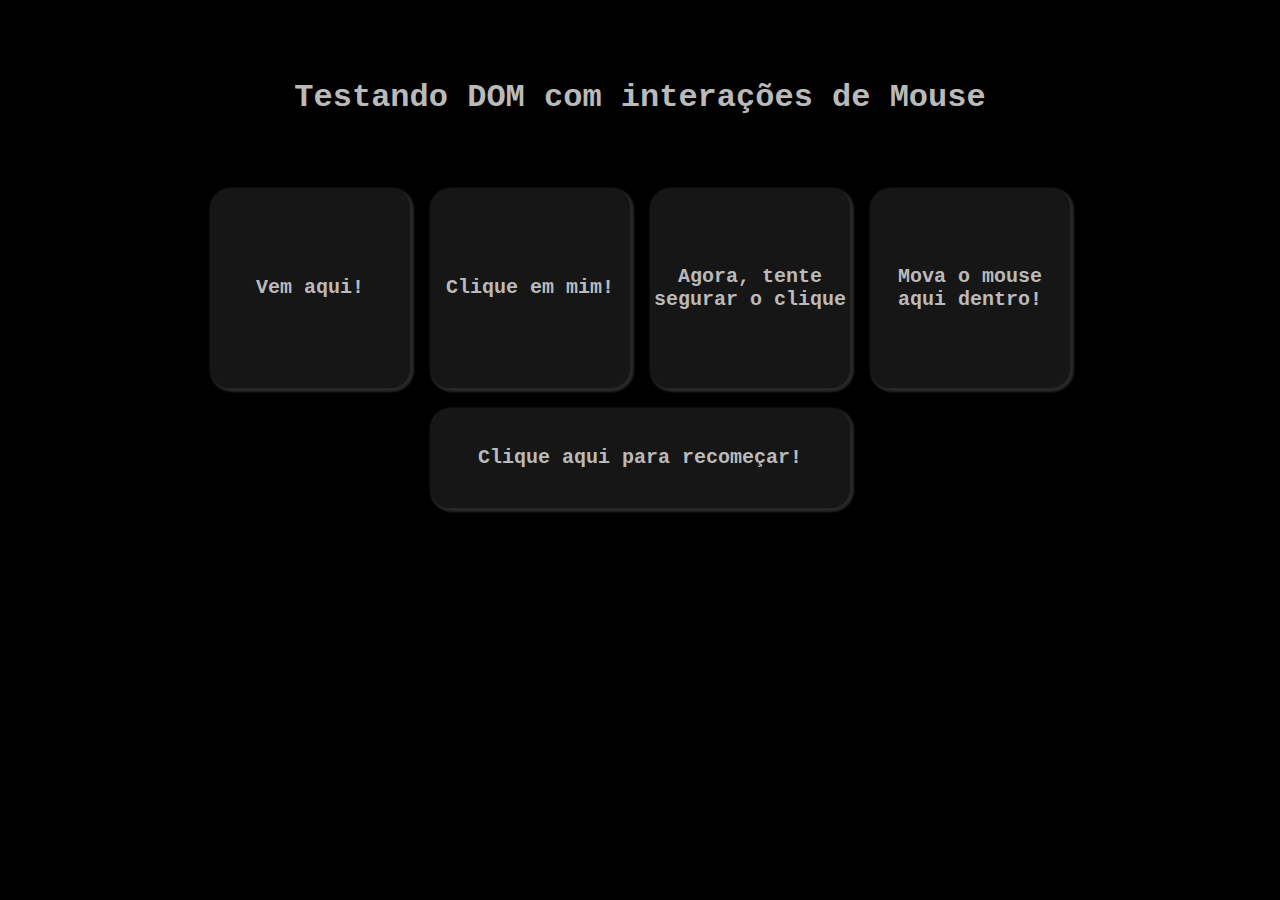
<file: Exercicio_01/ex01.html>
<!DOCTYPE html>
<html lang="pt-br">
<head>
    <meta charset="UTF-8">
    <meta http-equiv="X-UA-Compatible" content="IE=edge">
    <meta name="viewport" content="width=device-width, initial-scale=1.0">
    <title>Exercício 01 - Curso em Vídeo - JavaScript</title>
    <link rel="stylesheet" href="ex01.css">
</head>
<body>
<header>
    <h1>Testando DOM com interações de Mouse</h1>
</header>
<main>

    <div class="row">
        <div onmouseenter="entrou()" onmouseleave="saiu()" class="bloco">
            <p id="bloco1">Vem aqui!</p>
        </div>

        <div  onclick="clicou()" class="bloco">
            <p id="bloco2">Clique em mim!</p>
        </div>

        <div onmousedown="segurou()" onmouseup="soltou()" class="bloco">
            <p id="bloco3">Agora, tente segurar o clique</p>
        </div>

        <div onmousemove="moveu()" onmouseleave="saiu2()" class="bloco">
            <p id="bloco4">Mova o mouse aqui dentro!</p>
        </div>
    </div>

    <div>
        <div class="bloco refresh" onclick="refresh()">
            <p>Clique aqui para recomeçar!</p>
        </div>
    </div>

</main>
    <script src="ex01.js"></script>
</body>
</html>
</file>
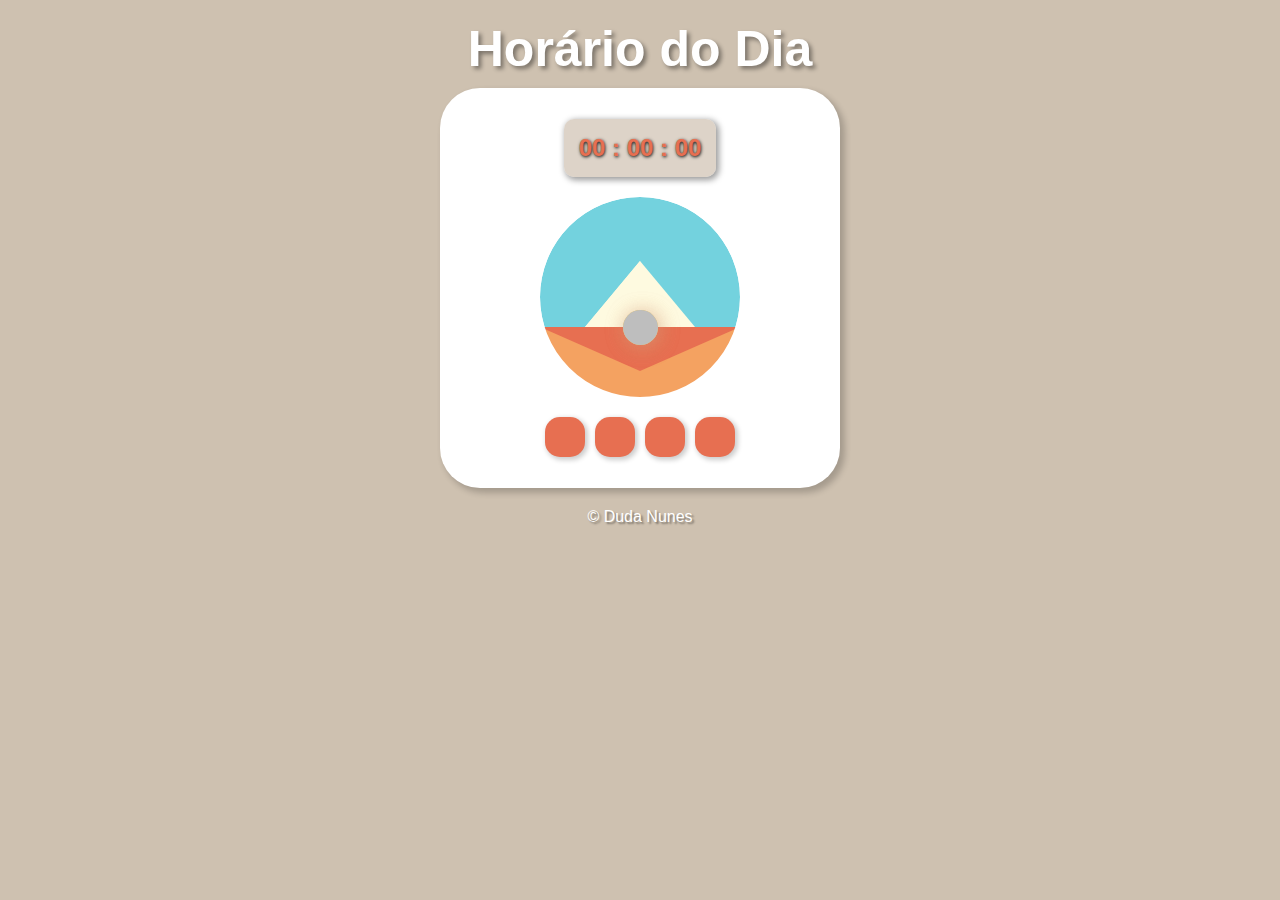
<file: Exercício 02/ex02.html>
<!DOCTYPE html>
<html lang="pt-br">
<head>
    <meta charset="UTF-8">
    <meta http-equiv="X-UA-Compatible" content="IE=edge">
    <meta name="viewport" content="width=device-width, initial-scale=1.0">
    <title>Exercício 02 - Curso em Vídeo - JavaScript</title>
    <link href='https://css.gg/play-button.css' rel='stylesheet'>
    <link href='https://css.gg/play-pause.css' rel='stylesheet'>
    <link href='https://css.gg/play-track-next.css' rel='stylesheet'>
    <link href='https://css.gg/play-forwards.css' rel='stylesheet'>
    <link rel="stylesheet" href="ex02.css">
</head>
<body>

    <header>
        <h1>Horário do Dia</h1>
    </header>

    <section class="center">
        <div class="texto_horas">
            <h2>00 : 00 : 00</h2>
        </div>
        <div class="ceu">
            <div class="borda"></div>
            <div class="areia"></div>
            <div class="piramide_esquerda"></div>
            <div class="piramide_direita"></div>
            <div class="sol"></div>
            <div class="lua"></div>
            <div class="sombra"></div>
        </div>
        <div class="botoes">
            <button onclick="pause()" class="btn btn_pause"><i class="gg-play-pause"></i></button>
            <button onclick="play()" class="btn btn_play"><i class="gg-play-button"></i></button>
            <button onclick="play_x2()" class="btn btn_x2"><i class="gg-play-track-next"></i></button>
            <button onclick="play_x3()" class="btn btn_x3"><i class="gg-play-forwards"></i></button>
        </div>
    </section>

    <footer>
        <p>&copy; Duda Nunes</p>
    </footer>

    <script src="ex02.js"></script>
</body>
</html>
</file>
<file: Exercicio_01/ex01.css>
body{
    background-color: rgb(0, 0, 0);
    display: flex;
    flex-flow: column;
    justify-content: center;
    align-content: center;
    align-items: center;
}

header{
    text-align: center;
    margin-top:50px;
}

h1{
    color: rgb(187, 186, 186);
    font-family: 'Courier New', Courier, monospace;
    user-select: none;
}

main{
    display:flex;
    flex-flow: column;
    gap:20px;
    justify-content: center;
    margin-top:50px;
    align-items: center;
    width: fit-content;
}

.row{
    display: flex;
    flex-flow: row;
    gap:20px;
    justify-content: center;
    flex-wrap: wrap;
}

.bloco{
    height: 200px;
    width: 200px;
    background-color: rgba(39, 39, 39, 0.555);
    border-radius: 20px;
    display:flex;
    justify-content: center;
    align-items: center;
    box-shadow: 2px 2px 2px 2px rgba(39, 39, 39, 1);
    transition: linear 0.2s;
}

p{
    font-family: 'Courier New', Courier, monospace;
    font-weight: 600;
    color: rgb(187, 186, 186);
    font-size: 20px;
    text-align: center;
    user-select: none;
}

.refresh{
    width: 420px;
    height: 100px;
    padding: 0px 10px 0px 10px;
    box-sizing: border-box;
}

.bloco:hover{
    cursor: pointer;
    background-color: rgb(0, 156, 104);
}
.bloco:hover>p{
    color: black;
}
</file>
<file: Exercício 02/ex02.css>
* {
	margin: 0;
	padding: 0;
	border: none;
}

:root{
    --cor_section:#fff;
    /* Importante deixar o valor como 3 números e não como rgb ou rgba */
    --cor_body: 206, 193, 176;
    --cor_h1:#fff;
    --cor_h2:#e76f51;
    --cor_btn:#e76f51;
    --cor_btn_hover:#b45841;

    --cor_ceu_dia:#73d2de;
    --cor_ceu_tarde:#deb073;
    --cor_ceu_noite:#00233a;

    --cor_areia_dia:#f4a261;
    --cor_areia_tarde:#f4a261;
    --cor_areia_noite:#f4a261;

    --cor_sombra_dia:#e76f51;
    --cor_sombra_tarde:#e76f51;
    --cor_sombra_noite:#e76f51;

    --cor_piramide_esquerda_dia:#fefae0;
    --cor_piramide_esquerda_tarde:#fefae0;
    --cor_piramide_esquerda_noite:#fefae0;

    --cor_piramide_direita_dia:#fefae0;
    --cor_piramide_direita_tarde:#fefae0;
    --cor_piramide_direita_noite:#fefae0;

    --cor_sol:#fcca46;
    --cor_raios_sol:rgba(227, 100, 20, 0.4);

    --cor_lua:rgb(190, 190, 190);
    --cor_raios_lua:rgba(199, 199, 199, 0.4);

}

body{
    display: flex;
    justify-content: center;
    align-items: center;
    background-color: rgb(var(--cor_body));
    flex-flow: column;
    gap:10px;
}

header{
    margin-top:20px;
}

h1{
    font-family:'Franklin Gothic Medium', 'Arial Narrow', Arial, sans-serif;
    font-size: 50px;
    color:var(--cor_h1);
    text-shadow: 3px 3px 4px rgba(0,0,0,0.4);
}


section{
    display: flex;
    flex-flow: column;
    gap: 20px;
    height: 400px;
    width: 400px;
    background-color: var(--cor_section);
    border-radius: 40px;
    box-shadow: 4px 4px 6px 1px rgba(0,0,0,0.2);
}

.center{
    display: flex;
    flex-flow: column;
    justify-content: center;
    align-items: center;
}

.texto_horas{
    z-index: 2;
    background-color: rgba(var(--cor_body),0.7);
    padding: 15px;
    border-radius: 10px;
    box-shadow: 2px 2px 6px 1px rgba(0,0,0,0.4);
}

h2{
    z-index: 2;
    position: relative;
    font-family:'Franklin Gothic Medium', 'Arial Narrow', Arial, sans-serif;
    text-shadow: .05rem .05rem .2rem rgba(0,0,0,1);
    color: var(--cor_h2);
}

.ceu {
	z-index: 1;
	position: relative;
	background-color: var(--cor_ceu_dia);
	height: 200px;
	width: 200px;
	border-radius: 100px;
	display: flex;
	justify-content: center;
	align-items: center;
}

.borda {
    z-index:3;
	position: absolute;
	height: 200px;
	width: 200px;
	border: 50px solid var(--cor_section);
	border-radius: 200px;
	top: 50%;
	left: 50%;
	transform: translate(-50%, -50%);
}

.areia {
	z-index: -1;
	position: absolute;
	background-color: var(--cor_areia_dia);
	height: 100px;
	width: 200px;
	border-radius: 0 0 100px 100px;
	top: 130px;
}
.piramide_esquerda {
	z-index: 2;
	position: absolute;
	width: 110px;
	height: 110px;
	background-color:var(--cor_piramide_esquerda_dia);
    clip-path: polygon(50% 40%,0% 100%,65% 100%);
	box-sizing: border-box;
	margin-bottom: 50px;
	animation: piramide_esquerda 10s ease-in-out infinite;
}

.piramide_direita {
	z-index: 1;
	position: absolute;
	width: 110px;
	height: 110px;
	background-color: var(--cor_piramide_direita_dia);
    clip-path: polygon(50% 40%,0% 100%,100% 100%);
	margin-bottom: 50px;
	animation: piramide_direita 10s ease-in-out infinite;
}

.sol {
	position: absolute;
	z-index: 2;
	background-color:var(--cor_sol);
	width: 35px;
	height: 35px;
	border-radius: 50%;
	margin: 60px 0px 0px 0px;
	animation: circular 10s ease-in-out infinite;
	box-shadow: 2px 2px 20px 0 var(--cor_raios_sol);
}

.lua {
	position: absolute;
	z-index: 2;
	background-color:var(--cor_lua);
	width: 35px;
	height: 35px;
	border-radius: 50%;
	margin: 60px 0px 0px 0px;
	animation: circular 10s ease-in-out infinite;
	box-shadow: 2px 2px 20px 0 var(--cor_raios_lua);
}

.sombra {
	width: 220px;
	height: 110px;
	background-color: var(--cor_sombra_dia);
    clip-path: polygon(50% 40%,0% 0%,100% 0%);
	margin-top: 170px;
	margin-left: 0px;
	animation: sombra 10s linear infinite;
}

footer{
    margin-top: 10px;
}

p{
    color:var(--cor_h1);
    font-family:'Franklin Gothic Medium', 'Arial Narrow', Arial, sans-serif;
    text-shadow: 2px 2px 2px rgba(0,0,0,0.4);
    font-size: 16px;

}

.botoes{
    z-index: 3;
    display: flex;
    flex-flow: row;
    justify-content: center;
    align-items: center;
    gap:10px;
}

.btn{
    z-index: 3;
    height: 40px;
    width: 40px;
    background-color: var(--cor_btn);
    border-radius: 15px;
    color: #fff;
    display: flex;
    justify-content: center;
    align-items: center;
    box-shadow: 2px 2px 5px 1px rgba(0,0,0,0.2);
}

.btn:hover{
    cursor: pointer;
    background-color: var(--cor_btn_hover);
}

.gg-play-track-next{
    left: 4px;
}

.gg-play-forwards{
    left: 6px;
}

/* ÁREA DAS ANIMAÇÕES */

@keyframes circular {
	0% {
		transform: rotate(-20deg) translate(-110px);
	}
	30% {
		transform: rotate(60deg) translate(-110px);
	}
	100% {
		transform: rotate(180deg) translate(-110px);
	}
}

@keyframes piramide_direita {
	0% {
		filter: brightness(80%);
	}
	30% {
		filter: brightness(90%);
	}
	60% {
		filter: brightness(95%);
	}
	70% {
		filter: brightness(100%);
	}
	100% {
		filter: brightness(95%);
	}
}

@keyframes piramide_esquerda {
	0% {
		filter: brightness(95%);
	}
	30% {
		filter: brightness(100%);
	}
	70% {
		filter: brightness(90%);
	}
	100% {
		filter: brightness(80%);
	}
}

/*@keyframes fadeout {
	0% {
		opacity: 0%;
	}
	30% {
		opacity: 100%;
	}
	70% {
		opacity: 100%;
	}
	100% {
		opacity: 0%;
	}
}*/

@keyframes sombra {
	0% {
  clip-path: polygon(100% 0%,25% 0%,75% 0%);
	}
	30% {
  clip-path: polygon(80% 20%,25% 0%,75% 0%);
	}
	40% {
  clip-path: polygon(80% 20%,25% 0%,75% 0%);
	}
	70% {
  clip-path: polygon(20% 10%,25% 0%,75% 0%);
	}
	100% {
  clip-path: polygon(0% 0%,25% 0%,75% 0%);
	}
}
</file>
